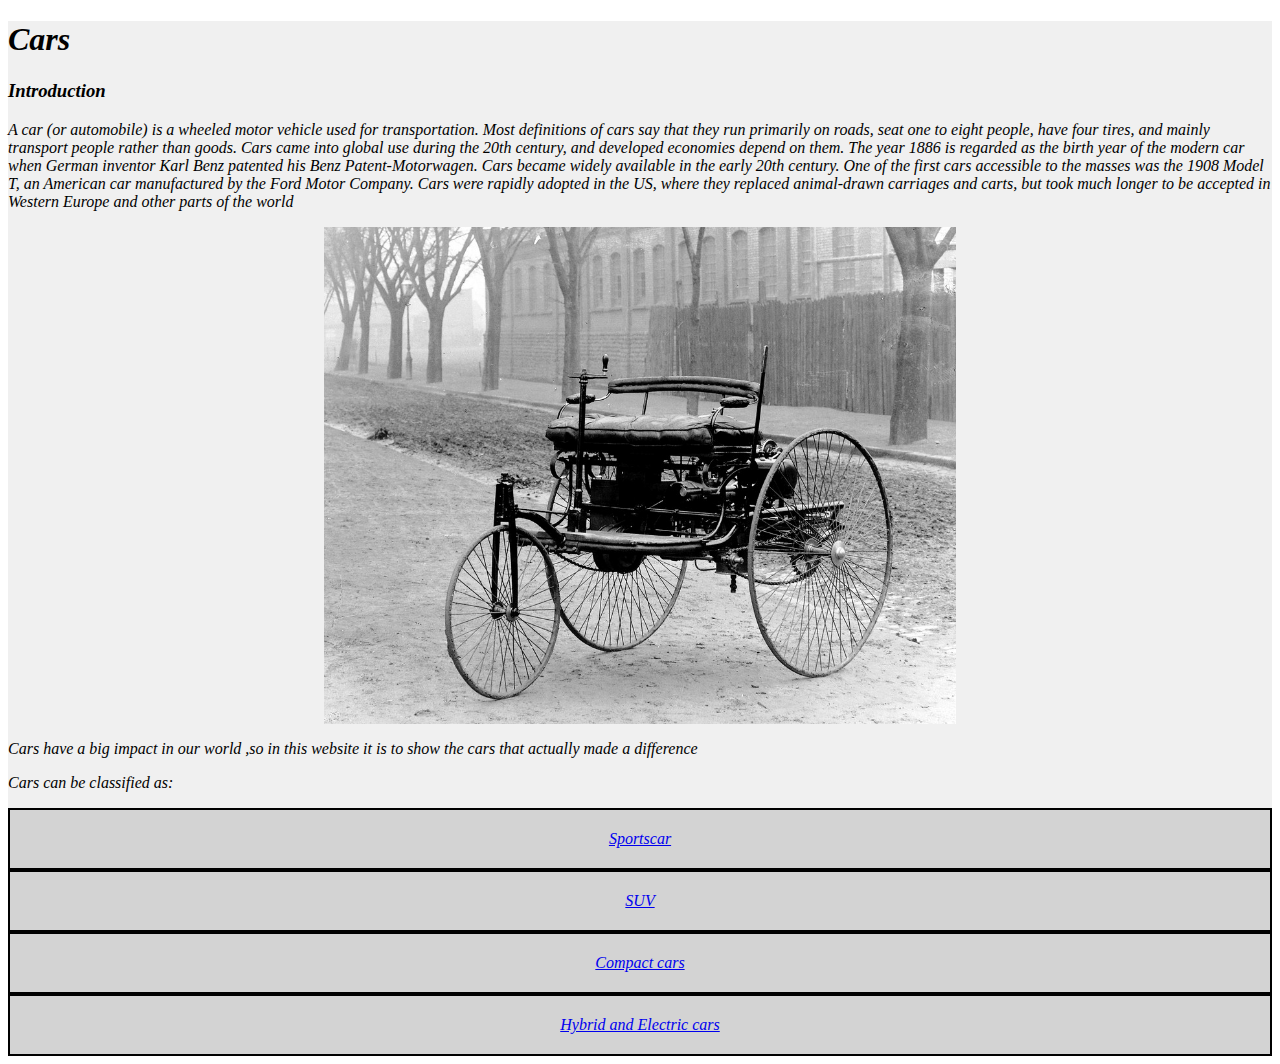
<file: index.html>
<!DOCTYPE html>
<html>
  <head>

    <title>Cars that made a difference</title>
    <style media="screen">

        .row > div {
            padding: 20px;
            background-color: lightgray;
            border: 2px solid black;
            text-align: center;
        }

    </style>
 <link rel="stylesheet" href="https://stackpath.bootstrapcdn.com/bootstrap/4.1.1/css/bootstrap.min.css" integrity="sha384-WskhaSGFgHYWDcbwN70/dfYBj47jz9qbsMId/iRN3ewGhXQFZCSftd1LZCfmhktB" crossorigin="anonymous">
<link rel="stylesheet" href="style2.css">
  </head>
  <body>
<div class="container">
<h1>Cars</h1>
<h3>Introduction</h3>
<p>A car (or automobile) is a wheeled motor vehicle used for transportation. Most definitions of cars say that they run primarily on roads, seat one to eight people, have four tires, and mainly transport people rather than goods.

Cars came into global use during the 20th century, and developed economies depend on them. The year 1886 is regarded as the birth year of the modern car when German inventor Karl Benz patented his Benz Patent-Motorwagen. Cars became widely available in the early 20th century. One of the first cars accessible to the masses was the 1908 Model T, an American car manufactured by the Ford Motor Company. Cars were rapidly adopted in the US, where they replaced animal-drawn carriages and carts, but took much longer to be accepted in Western Europe and other parts of the world</p>
 <img src="1885Benz.jpg" class="center">
<p> Cars have a big impact in our world ,so in this website it is to show the cars that actually made a difference<p>

Cars can be classified as:

<!-- <li><a href="">Hypersports</a></li>-->
<div class="row">
  <div class="col-lg-3 col-sm-6">
    <a href="page2.html">Sportscar</a>
  </div>
  <div class="col-lg-3 col-sm-6">
    <a href="page3.html">SUV</a>
  </div>
  <div class="col-lg-3 col-sm-6">
    <a href="page5.html">Compact cars</a>
  </div>
  <div class="col-lg-3 col-sm-6">
    <a href="page4.html">Hybrid and Electric cars</a>
  </div>
</div>



</div>
  </body>
</html>
</file>
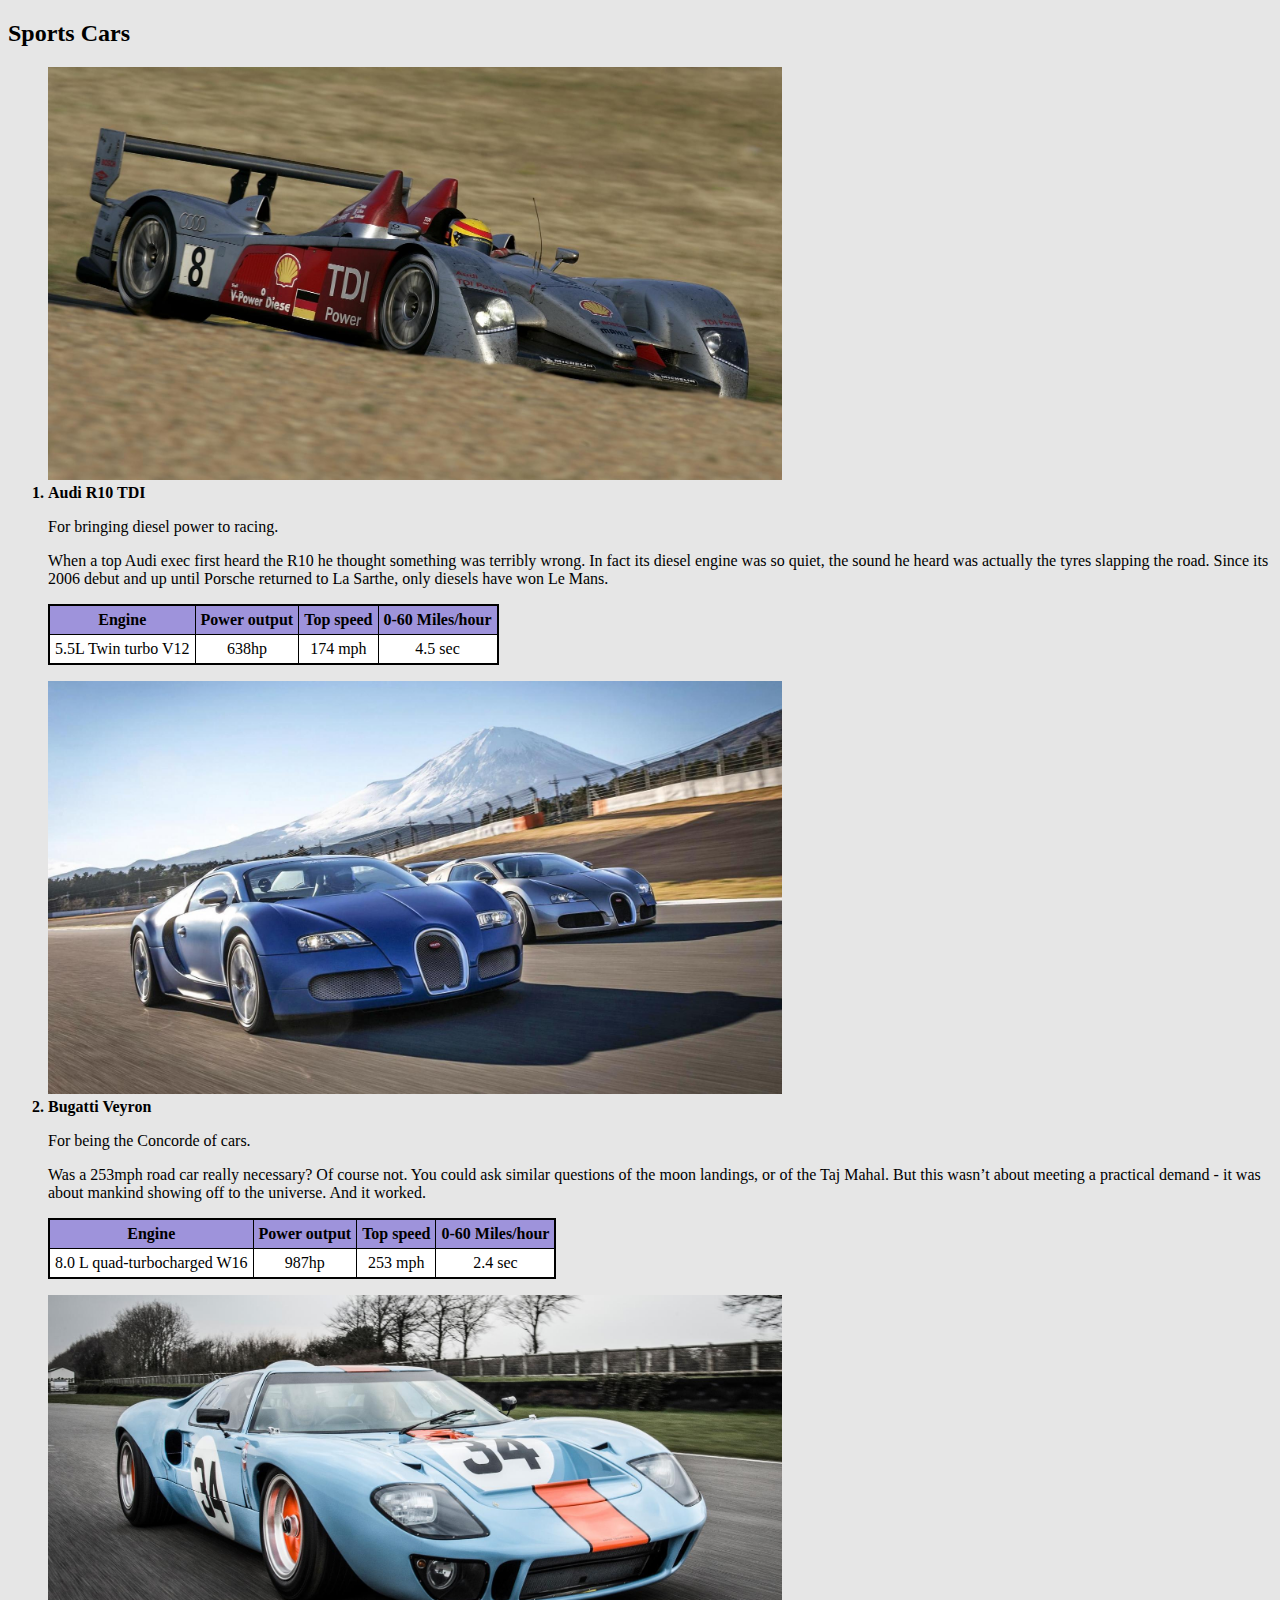
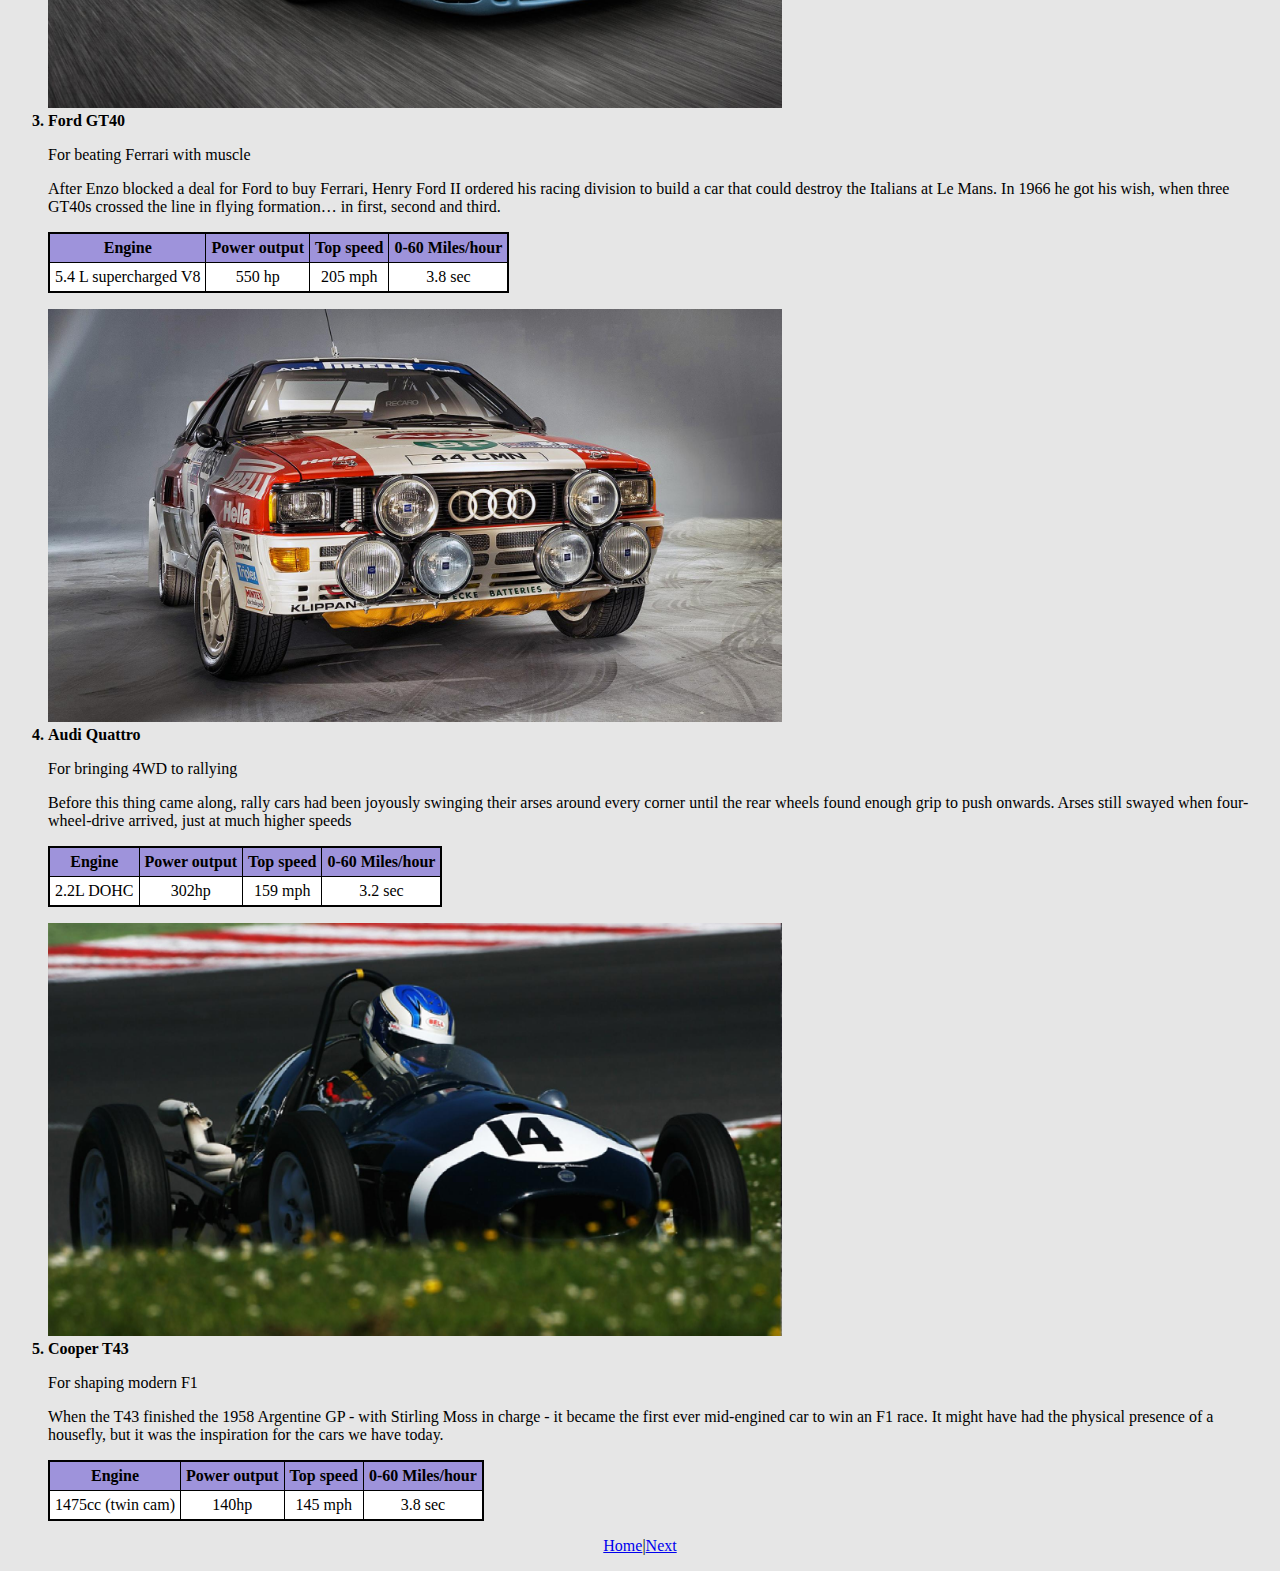
<file: page2.html>
<!DOCTYPE html>
<html>
  <head>

    <title>Cars that made a difference</title>

     <link rel="stylesheet" href="https://stackpath.bootstrapcdn.com/bootstrap/4.1.1/css/bootstrap.min.css" integrity="sha384-WskhaSGFgHYWDcbwN70/dfYBj47jz9qbsMId/iRN3ewGhXQFZCSftd1LZCfmhktB" crossorigin="anonymous">
     <link rel="stylesheet" href="stylepage.css">
  </head>
  <body>
     <div class="container" >
        <h2>Sports Cars</h2>

        <ol>
          <img src="audi_motorsport-130201-0763.jpg">
          <li>Audi R10 TDI </li>
          <p>For bringing diesel power to racing.</p>
          <p>When a top Audi exec first heard the R10 he thought something was terribly wrong. In fact its diesel engine was so quiet, the sound he heard was actually the tyres slapping the road. Since its 2006 debut and up until Porsche returned to La Sarthe, only diesels have won Le Mans.</p>
          <table>
            <tr>
              <th>Engine</th>
              <th>Power output</th>
              <th>Top speed</th>
              <th>0-60 Miles/hour</th>
            </tr>
            <tr>
              <td>5.5L Twin turbo V12</td>
              <td>638hp</td>
              <td> 174 mph</td>
              <td>4.5 sec</td>
            </tr>
      </table>
          <p></p>
          <img src="buggati.jpg" >
          <li>Bugatti Veyron</li>
          <p>For being the Concorde of cars.</p>
          <p>Was a 253mph road car really necessary? Of course not. You could ask similar questions of the moon landings, or of the Taj Mahal. But this wasn’t about meeting a practical demand - it was about mankind showing off to the universe. And it worked.</P>
            <table>
              <tr>
                <th>Engine</th>
                <th>Power output</th>
                <th>Top speed</th>
                <th>0-60 Miles/hour</th>
              </tr>
              <tr>
                <td>8.0 L quad-turbocharged W16</td>
                <td>987hp</td>
                <td> 253 mph</td>
                <td>2.4 sec</td>
              </tr>
            </table>
          <p></p>
          <img src="fordgt.jpg" >
          <li>Ford GT40</li>
          <p>For beating Ferrari with muscle</p>
          <p>After Enzo blocked a deal for Ford to buy Ferrari, Henry Ford II ordered his racing division to build a car that could destroy the Italians at Le Mans. In 1966 he got his wish, when three GT40s crossed the line in flying formation… in first, second and third.</p>
          <table>
            <tr>
              <th>Engine</th>
              <th>Power output</th>
              <th>Top speed</th>
              <th>0-60 Miles/hour</th>
            </tr>
            <tr>
              <td>5.4 L supercharged V8</td>
              <td>550 hp</td>
              <td> 205 mph</td>
              <td>3.8 sec</td>
            </tr>
          </table>
          <p></p>
          <img src="AudiQuattro.jpg">
          <li>Audi Quattro</li>
          <p>For bringing 4WD to rallying</p>
          <p>Before this thing came along, rally cars had been joyously swinging their arses around every corner until the rear wheels found enough grip to push onwards. Arses still swayed when four-wheel-drive arrived, just at much higher speeds</p>
          <table>
            <tr>
              <th>Engine</th>
              <th>Power output</th>
              <th>Top speed</th>
              <th>0-60 Miles/hour</th>
            </tr>
            <tr>
              <td>2.2L DOHC</td>
              <td>302hp</td>
              <td> 159 mph</td>
              <td>3.2 sec</td>
            </tr>
            </table>

          <p></p>
          <img src="CooperT43.jpg" alt="">
          <li>Cooper T43</li>
          <p>For shaping modern F1</p>
          <p>When the T43 finished the 1958 Argentine GP - with Stirling Moss in charge - it became the first ever mid-engined car to win an F1 race. It might have had the physical presence of a housefly, but it was the inspiration for the cars we have today.</p><table>
            <tr>
              <th>Engine</th>
              <th>Power output</th>
              <th>Top speed</th>
              <th>0-60 Miles/hour</th>
            </tr>
            <tr>
              <td>1475cc (twin cam)</td>
              <td>140hp</td>
              <td> 145 mph</td>
              <td>3.8 sec</td>
            </tr>
            </table>

       </ol>
<p style="text-align:center">




<a href="index.html" class="btn btn-primary btn-lg active" role="button" aria-pressed="true">Home</a>|<a href="page3.html" class="btn btn-secondary btn-lg active" role="button" aria-pressed="true">Next</a>
</p>




    </div>
  </body>
</html>
</file>
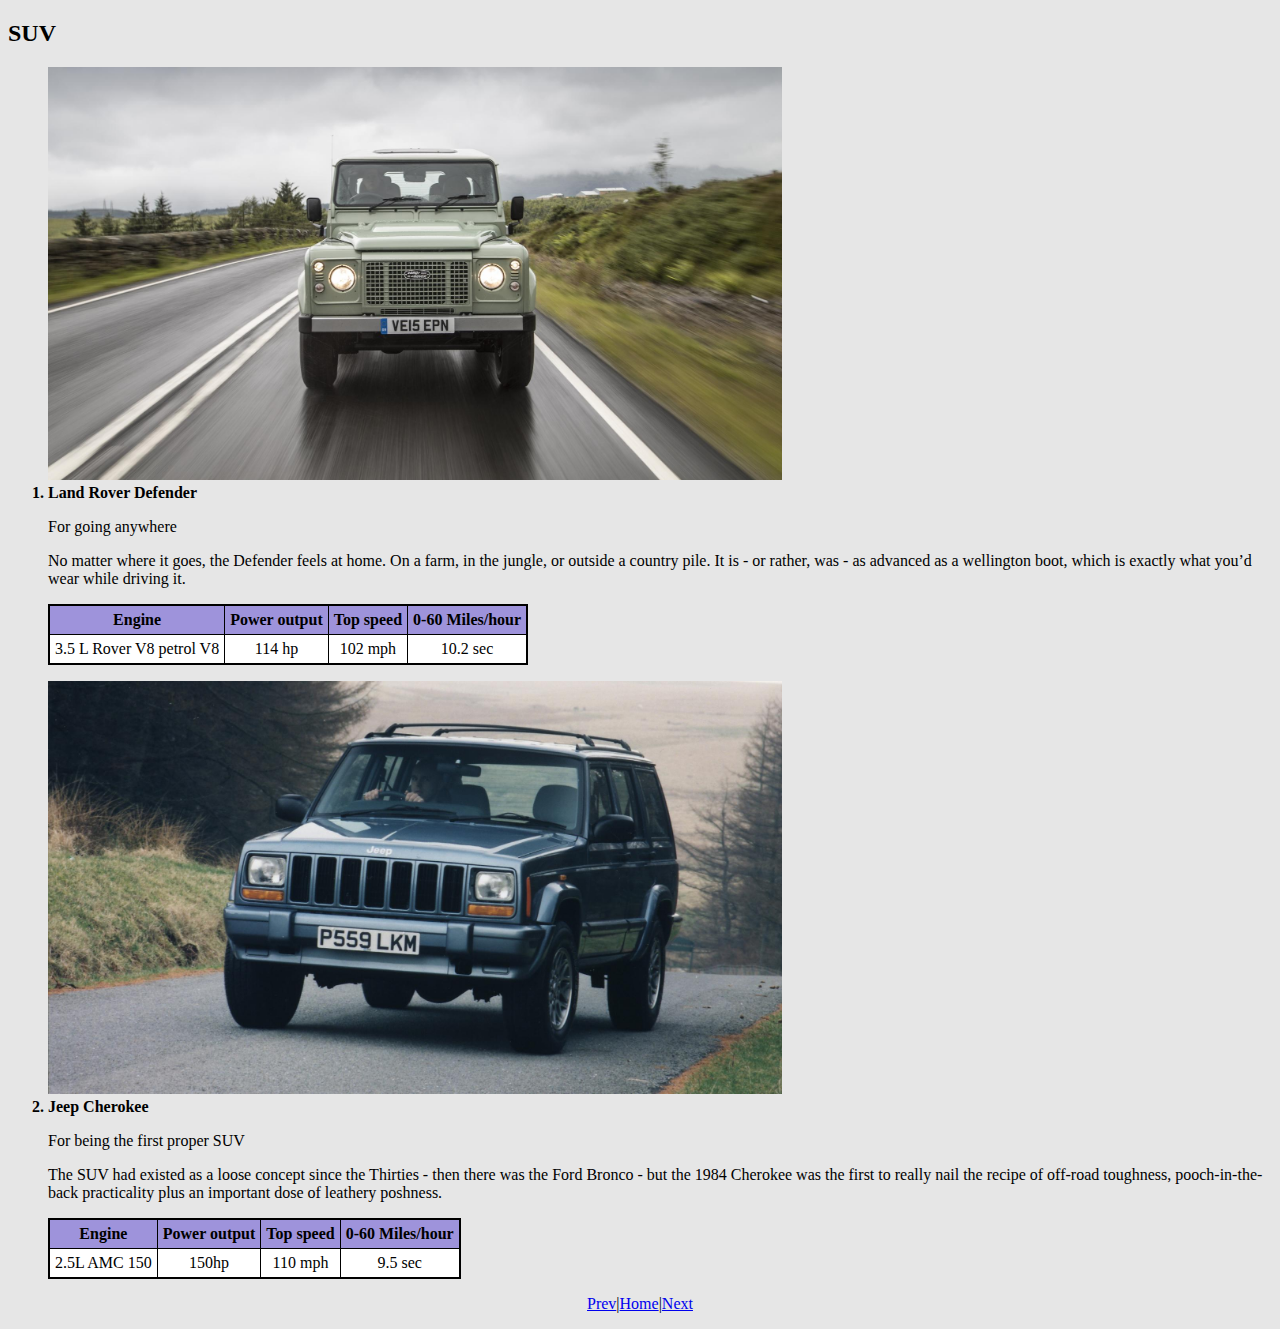
<file: page3.html>
<!DOCTYPE html>
<html">
  <head>

    <title>Cars that made a difference</title>

     <link rel="stylesheet" href="https://stackpath.bootstrapcdn.com/bootstrap/4.1.1/css/bootstrap.min.css" integrity="sha384-WskhaSGFgHYWDcbwN70/dfYBj47jz9qbsMId/iRN3ewGhXQFZCSftd1LZCfmhktB" crossorigin="anonymous">
     <link rel="stylesheet" href="stylepage.css">
  </head>
  <body>
     <div class="container">
        <h2>SUV</h2>

        <ol>
          <img src="defender.jpg">
          <li>Land Rover Defender</li>
          <p>For going anywhere</p>
          <p>No matter where it goes, the Defender feels at home. On a farm, in the jungle, or outside a country pile. It is - or rather, was - as advanced as a wellington boot, which is exactly what you’d wear while driving it.</p>
          <table>
            <tr>
              <th>Engine</th>
              <th>Power output</th>
              <th>Top speed</th>
              <th>0-60 Miles/hour</th>
            </tr>
            <tr>
              <td>3.5 L Rover V8 petrol V8</td>
              <td>114 hp</td>
              <td> 102 mph</td>
              <td>10.2 sec</td>
            </tr>
      </table>
          <p></p>
          <img src="jeep.jpg" >
          <li>Jeep Cherokee</li>
          <p>For being the first proper SUV</p>
          <p>The SUV had existed as a loose concept since the Thirties - then there was the Ford Bronco - but the 1984 Cherokee was the first to really nail the recipe of off-road toughness, pooch-in-the-back practicality plus an important dose of leathery poshness.</P>
            <table>
              <tr>
                <th>Engine</th>
                <th>Power output</th>
                <th>Top speed</th>
                <th>0-60 Miles/hour</th>
              </tr>
              <tr>
                <td>2.5L AMC 150</td>
                <td>150hp</td>
                <td> 110 mph</td>
                <td> 9.5  sec</td>
              </tr>
            </table>

        </ol>
        <p style="text-align:center">




         <a href="page2.html" class="btn btn-secondary btn-lg active" role="button" aria-pressed="true">Prev</a>|<a href="index.html" class="btn btn-primary btn-lg active" role="button" aria-pressed="true">Home</a>|<a href="page5.html" class="btn btn-secondary btn-lg active" role="button" aria-pressed="true">Next</a>
        </p>
    </div>
  </body>
</html>
</file>
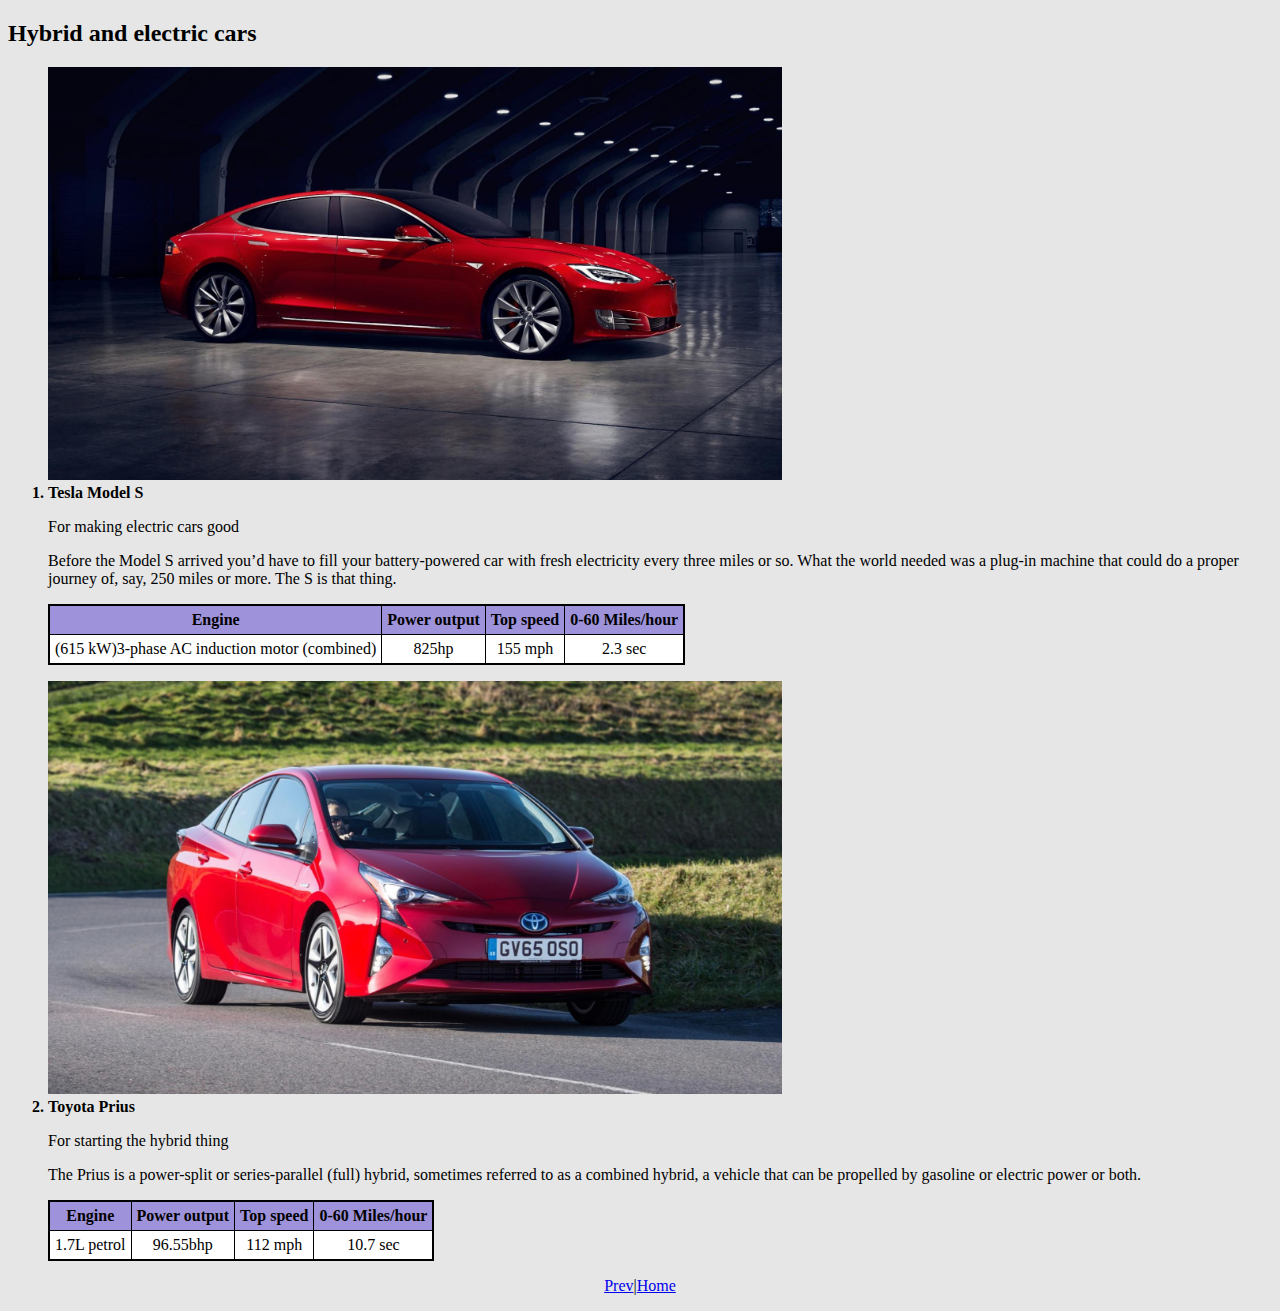
<file: page4.html>
<!DOCTYPE html>
<html">
  <head>

    <title>Cars that made a difference</title>

     <link rel="stylesheet" href="https://stackpath.bootstrapcdn.com/bootstrap/4.1.1/css/bootstrap.min.css" integrity="sha384-WskhaSGFgHYWDcbwN70/dfYBj47jz9qbsMId/iRN3ewGhXQFZCSftd1LZCfmhktB" crossorigin="anonymous">
     <link rel="stylesheet" href="stylepage.css">
  </head>
  <body>
     <div class="container">
        <h2>Hybrid and electric cars</h2>

        <ol>
          <img src="tesla.jpg" >
          <li>Tesla Model S </li>
          <p>For making electric cars good</p>
          <p>Before the Model S arrived you’d have to fill your battery-powered car with fresh electricity every three miles or so. What the world needed was a plug-in machine that could do a proper journey of, say, 250 miles or more. The S is that thing.</p>
          <table>
            <tr>
              <th>Engine</th>
              <th>Power output</th>
              <th>Top speed</th>
              <th>0-60 Miles/hour</th>
            </tr>
            <tr>
              <td>(615 kW)3-phase AC induction motor (combined)</td>
              <td>825hp</td>
              <td> 155 mph</td>
              <td>2.3 sec</td>
            </tr>
      </table>
          <p></p>
          <img src="prius.jpg" >
          <li> Toyota Prius</li>
          <p>For starting the hybrid thing</p>
          <p>The Prius is a power-split or series-parallel (full) hybrid, sometimes referred to as a combined hybrid, a vehicle that can be propelled by gasoline or electric power or both.</P>
            <table>
              <tr>
                <th>Engine</th>
                <th>Power output</th>
                <th>Top speed</th>
                <th>0-60 Miles/hour</th>
              </tr>
              <tr>
                <td>1.7L petrol</td>
                <td>96.55bhp</td>
                <td> 112 mph</td>
                <td>10.7 sec</td>
              </tr>
            </table>


       </ol>

    <p style="text-align:center">


      <a href="page5.html" class="btn btn-secondary btn-lg active" role="button" aria-pressed="true">Prev</a>|<a href="index.html" class="btn btn-primary btn-lg active" role="button" aria-pressed="true">Home</a>
  </p>


    </div>
  </body>
</html>
</file>
<file: style2.css>
.center {
  display: block;
  margin-left: auto;
  margin-right: auto;
}

div {
  font-style: italic;
  background: #f0f0f0;
}
div ul {
  color: #041629;
}

.center {
  width: 50%;
}

/*# sourceMappingURL=style2.css.map */
</file>
<file: stylepage.css>
table {
       border: 2px solid black;
       border-collapse: collapse ;
       width: 50 %;
       <table align= "center">;
       }
th,td{
    border: 1px solid black;
    padding: 5px;
    text-align: center ;
    }
th {
      background-color: #9e93db;

    }
td{
  background-color: white;
}
 li {
   font-weight: bold;

  }
ul li{
  text-align: center;
}

  body{
    background-color:#e6e6e6;
  }

  @media (min-width: 500px) {img{
    length: 40%;
    width: 60%;}
  }

  @media (max=width:499px)  {
    img {
      length: 30;
      width: 50;
    }

  }
</file>
